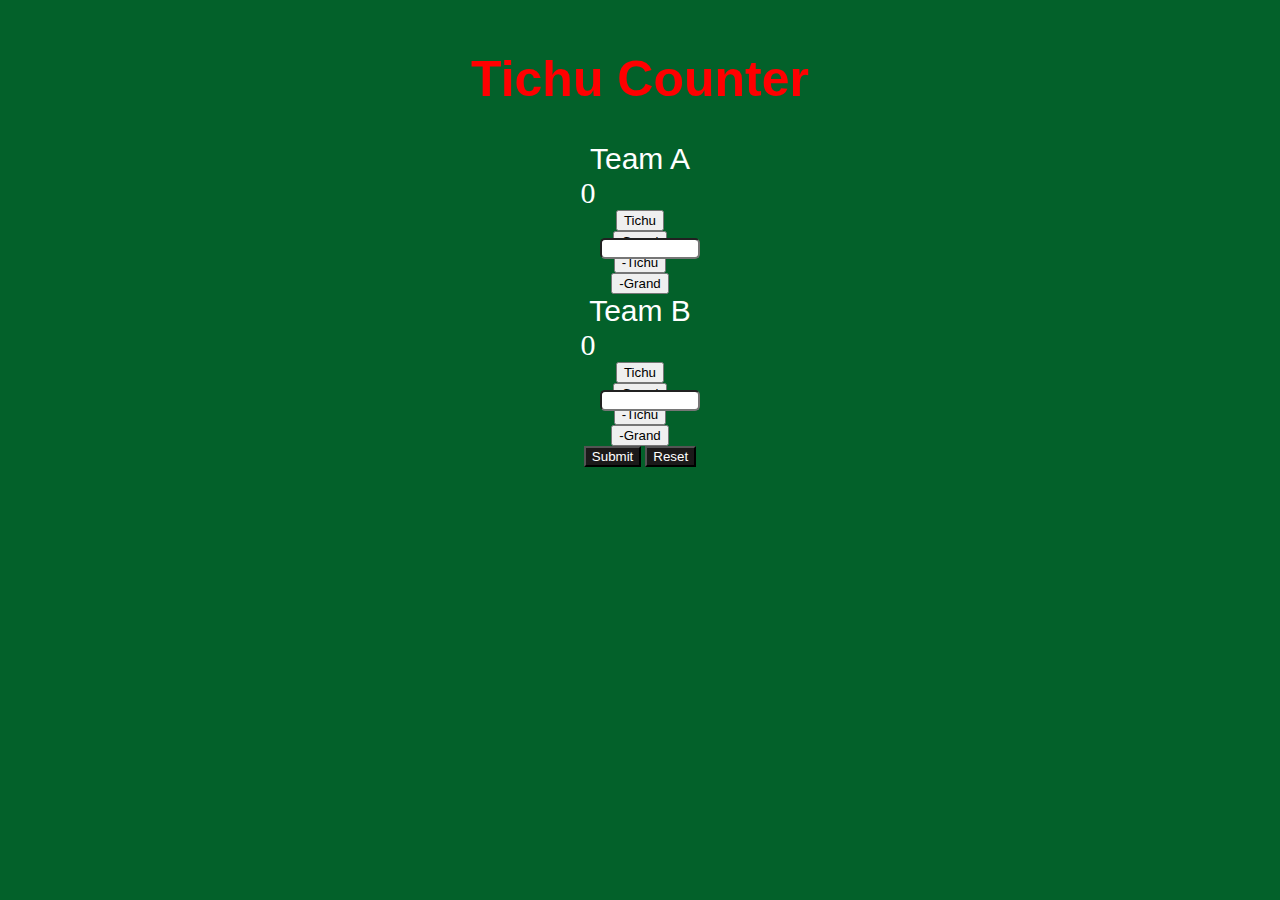
<file: app.html>
<html lang="en">
<head>
    <meta charset="UTF-8">
    <meta name="viewport" content="width=device-width, initial-scale=1.0">
    <title>Tichu Counter</title>
    <link href="https://cdn.jsdelivr.net/npm/bootstrap@5.0.0-beta1/dist/css/bootstrap.min.css" rel="stylesheet" integrity="sha384-giJF6kkoqNQ00vy+HMDP7azOuL0xtbfIcaT9wjKHr8RbDVddVHyTfAAsrekwKmP1" crossorigin="anonymous">
    <link rel="stylesheet" href="style.css">


</head>

<body>
    <div class="container">
        <h1>Tichu Counter</h1>
        <div class="row my-1">
            <!---omada 1 score-->
              <div class="col-6"> 
                <span class="teams">Team A</span>
                <div class="row my-2">
                    <span  class="fscores" id="resultA">0</span>
                    <span id="details1"></span>
                    <input type="number" class=" text-center my-4" id="addscoreA">
                  </div>
                  <div class="row my-5 justify-content-center">
                    <button class="btn-danger btn-sm tichu" id="tichuA">Tichu</button>
                    <div class="row justify-content-center m-1">
                    <button class="btn-danger btn-sm grand" id="grandA">Grand</button>
                    </div>
                    <div class="row justify-content-center">
                    <button class="btn-danger btn-sm tichu" id="tichuFailA">-Tichu</button>
                    </div>
                    <div class="row justify-content-center m-1">
                    <button class="btn-danger btn-sm grand" id="grandFailA">-Grand</button>
                    </div>
                    </div>
              </div>
          
            <!----Team B---->
               <div class="col-6">
                 <span class="teams">Team B </span>
                 <div class="row my-2">
                     <span class="fscores" id="resultB">0</span>
                     <span id="details2"></span>
                     <input type="number" class="text-center my-4" id="addscoreB">
                    </div>

                      <div class="row my-5 justify-content-center">
                      <button class="btn-danger btn-sm tichu" id="tichuB">Tichu</button>
                      <div class="row justify-content-center m-1">
                      <button class="btn-danger btn-sm grand" id="grandB">Grand</button>
                      </div>
                      <div class="row justify-content-center">
                      <button class="btn-danger btn-sm tichu" id="tichuFailB">-Tichu</button>
                      </div>
                      <div class="row justify-content-center m-1">
                      <button class="btn-danger btn-sm grand" id="grandFailB">-Grand</button>
                      </div>

                      </div>
                     </div>
               
               <button class="btn scorebtn" id="submitscore">Submit</button>
               <button class="btn scorebtn" id="resetscore">Reset</button>










         </div>
    </div>


    <script src="app.js"></script>
</body>
</html>
</file>
<file: style.css>
body{background-color:rgb(3, 97, 42);}
h1{font-size:50px; color:white; font-family: Arial, Helvetica, sans-serif; color: red;}

.teams{font-size:30px;font-family: Arial, Helvetica, sans-serif;color:white;}

#addscoreA{ max-width:100px; border-radius:5px; margin: auto; top:50px; position:relative;}
#addscoreB{ max-width:100px; border-radius:5px; margin: auto; top:50px; position:relative;}
#submitscore{background-color:rgb(27, 25, 25); color: white; max-width:100px; position:relative; margin:auto;}
#resetscore{background-color:rgb(27, 25, 25); color: white; max-width:100px; position:relative; margin:auto;}
#undo{background-color:rgb(27, 25, 25); color: white; max-width:100px; position:relative; margin:auto;}
    


.tichu{max-width:90px;}
.grand{max-width:90px;}

.container{
    max-width:500px;
    max-height:500px;
    text-align:center;
    margin: auto;
    margin-top:50px;
}
.fscores{
    font-size:30px;
    color:white;
}
</file>
